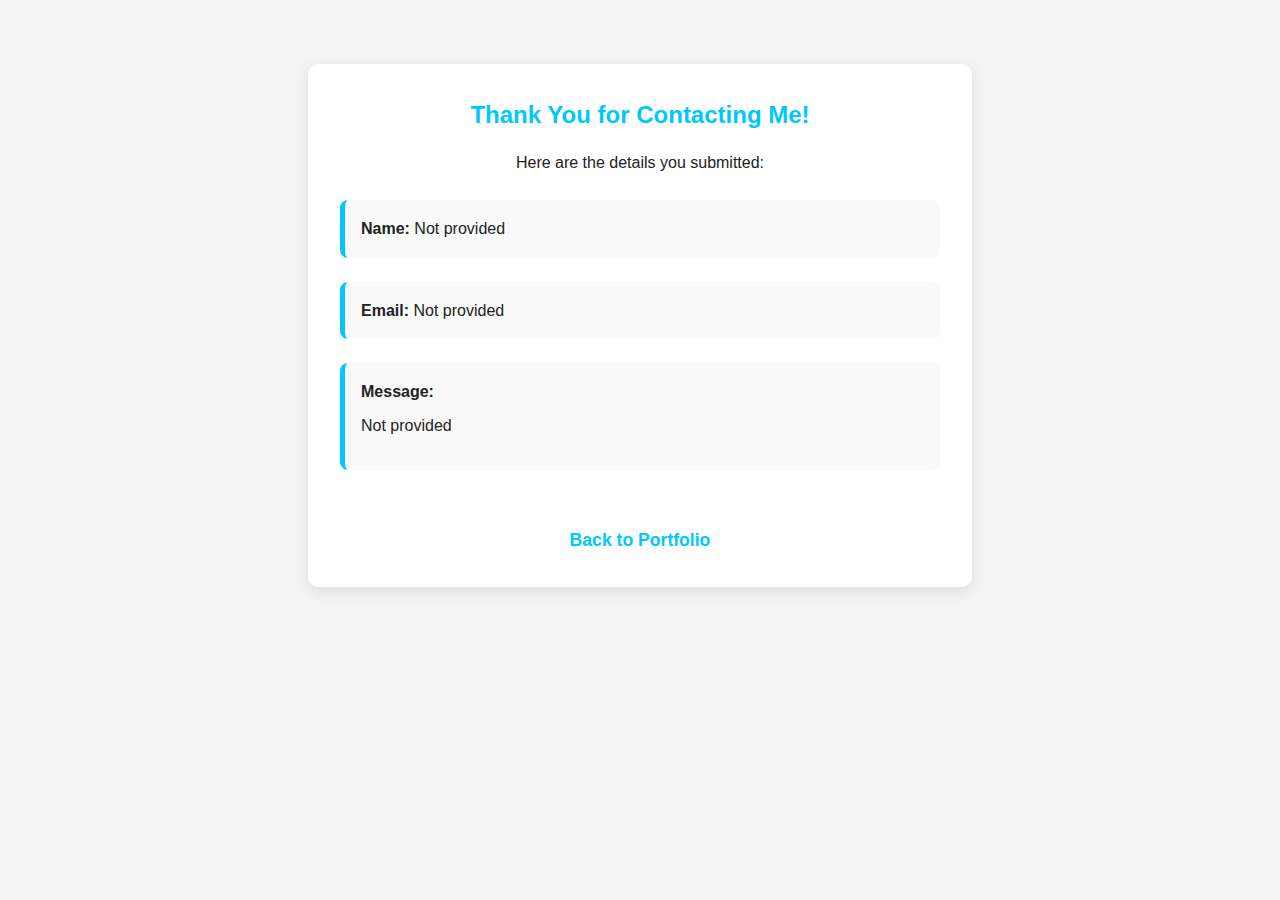
<file: form_details.html>
<!DOCTYPE html>
<html lang="en">
<head>
    <meta charset="UTF-8">
    <meta name="viewport" content="width=device-width, initial-scale=1.0">
    <title>Form Submission Details</title>
    <link rel="stylesheet" href="style.css">
    <style>
        body { background: #f4f4f4; font-family: Arial, sans-serif; }
        .details-container {
            max-width: 600px;
            margin: 4rem auto;
            padding: 2rem;
            background: white;
            border-radius: 10px;
            box-shadow: 0 4px 15px rgba(0,0,0,0.1);
            text-align: center;
        }
        .details-container h2 { color: #00c8ff; }
        .detail-item {
            text-align: left;
            margin: 1.5rem 0;
            padding: 1rem;
            background: #f9f9f9;
            border-radius: 8px;
            border-left: 5px solid #00c8ff;
        }
        .back-link {
            display: inline-block;
            margin-top: 2rem;
            color: #00c8ff;
            text-decoration: none;
            font-weight: bold;
            font-size: 1.1rem;
        }
        .back-link:hover { text-decoration: underline; }
    </style>
</head>
<body>
    <div class="details-container">
        <h2>Thank You for Contacting Me!</h2>
        <p>Here are the details you submitted:</p>

        <div class="detail-item">
            <strong>Name:</strong> <span id="display-name">Loading...</span>
        </div>
        <div class="detail-item">
            <strong>Email:</strong> <span id="display-email">Loading...</span>
        </div>
        <div class="detail-item">
            <strong>Message:</strong><br>
            <p id="display-message" style="margin-top: 0.5rem; white-space: pre-wrap;">Loading...</p>
        </div>

        <a href="index.html" class="back-link">Back to Portfolio</a>
    </div>
    <script src="script.js"></script>

    <script src="form_details.js"></script>
</body>
</html>
</file>
<file: style.css>
body {
    margin: 0;
    font-family: Arial, sans-serif;
    background: #f4f4f4;
    color: #222;
    line-height: 1.6;
}

h1, h2, h3 {
    margin: 0;
}

header {
    background: #222;
    color: white;
    text-align: center;
    padding: 1.5rem 0;
}

nav {
    background: #333;
    display: flex;
    justify-content: center;
    gap: 2rem;
    padding: 1rem 0;
}

nav a {
    color: white;
    text-decoration: none;
    font-weight: bold;
}

nav a:hover {
    color: #00c8ff;
}

.hero {
    text-align: center;
    padding: 4rem 2rem;
    background: white;
}


/* Toggle Button Styling */
#theme-toggle {
    background: #00c8ff;
    color: white;
    border: none;
    padding: .6rem 1rem;
    border-radius: 5px;
    font-size: 0.95rem;
    cursor: pointer;
    margin-top: 10px;
}

#theme-toggle:hover {
    background: #0099c7;
}

/* DARK MODE THEME */
.dark-mode {
    background: #111;
    color: #100f0f;
}

.dark-mode nav {
    background: #222;
}

.dark-mode nav a {
    color: white;
}

.dark-mode nav a:hover {
    color: #00c8ff;
}

.dark-mode .section,
.dark-mode #skills,
.dark-mode form {
    background: #1a1a1a;
    border-color: #333;
    color: #fff;
}

.dark-mode .project-card,
.dark-mode .contact-form input,
.dark-mode .contact-form textarea {
    background: #222;
    color: #fff;
}

#backToTop {
    position: fixed;
    bottom: 25px;
    right: 25px;
    background: #00c8ff;
    color: white;
    border: none;
    padding: 12px 15px;
    border-radius: 50%;
    font-size: 20px;
    cursor: pointer;
    display: none;       
    transition: opacity .3s ease;
}

#backToTop:hover {
    background: #0099c7;
}

.dark-mode #backToTop {
    background: #0085b2;
}


.profile-img {
    width: 150px;
    border-radius: 50%;
    margin-bottom: 10px;
}

.hero h1 {
    font-size: 2.2rem;
    margin-bottom: 0.5rem;
}

.hero h2 {
    font-size: 1.3rem;
    font-weight: normal;
    color: #444;
}

.section {
    max-width: 900px;
    margin: auto;
    padding: 3rem 1.5rem;
    background: #fff;
    margin-top: 2rem;
    border-radius: 8px;
}
.projects1 {
    display: flex;
    flex-direction: column;
    align-items: center;
    gap: 1rem;
}


.projects1 img {
    width: 200px;
    height: 150px;
    object-fit: cover;
    border-radius: 10px;
    box-shadow: 0 4px 14px rgba(0,0,0,0.15);
}


.projects1 .project-card {
    width: 200px;
    height: 150px;
    background: #1d1d1d;
    color: #fff;
    padding: 0.8rem;
    border-left: 4px solid #00c8ff;
    border-radius: 10px;
    box-shadow: 0 4px 14px rgba(0,0,0,0.15);

    display: flex;
    align-items: center;
    justify-content: center;
    text-align: center;

    overflow: hidden;
    word-break: break-word;
}





/* Media section styles */
.media-grid {
  display: grid;
  grid-template-columns: 1fr;
  gap: 1.25rem;
  align-items: start;
  justify-items: center;
}

@media (min-width: 860px) {
  .media-grid {
    grid-template-columns: repeat(3, 1fr);
  }
}

.media-item {
  width: 100%;
  max-width: 520px;
  text-align: center;
}

.media-item h3 {
  margin-bottom: .6rem;
  font-size: 1.05rem;
}

.media-item video,
.media-item audio,
.media-item canvas {
  width: 100%;
  border-radius: 8px;
  box-shadow: 0 3px 12px rgba(245, 241, 241, 0.08);
  background: #eae2e2; 
}

.hint {
  font-size: .9rem;
  color: #666;
  margin-top: .5rem;
}



.contact-form {
    display: flex;
    flex-direction: column;
    gap: 1rem;
}

.contact-form input,
.contact-form textarea {
    width: 100%;
    padding: 0.9rem;
    border: 1px solid #ccc;
    border-radius: 5px;
}

.contact-form button {
    background: #00c8ff;
    color: #fff;
    border: none;
    padding: 0.9rem;
    font-size: 1rem;
    border-radius: 5px;
    cursor: pointer;
}

.contact-form button:hover {
    background: #0099c7;
}

#skills {
  width: 60%;
  margin: 50px auto;
  font-family: Arial, sans-serif;
}

.skill {
  margin-bottom: 25px;
}

.skill-name {
  display: flex;
  justify-content: space-between;
  margin-bottom: 5px;
  font-size: 16px;
  font-weight: bold;
}

.skill-bar {
  width: 100%;
  background: #e0e0e0;
  height: 12px;
  border-radius: 10px;
  overflow: hidden;
}

.skill-bar-fill {
  height: 12px;
  width: 0;  
  background: #4CAF50;
  border-radius: 10px;
  transition: width 2s ease; 
}



.slider-container {
  position: relative;
  width: 80%;
  margin: 30px auto;
  overflow: hidden;
  border-radius: 10px;
  box-shadow: 0 0 12px rgba(0,0,0,.2);
}

.slider {
  display: flex;
  width: 100%;
  transition: transform .5s ease-in-out;
}

.slider img {
  width: 100%;
  flex-shrink: 0;
  border-radius: 10px;
}

/* BUTTONS */
.slide-btn {
  position: absolute;
  top: 50%;
  transform: translateY(-50%);
  font-size: 28px;
  background: rgba(0,0,0,.4);
  color: #fff;
  border: none;
  cursor: pointer;
  padding: 8px 14px;
  border-radius: 5px;
}

#prev { left: 10px; }
#next { right: 10px; }

.slide-btn:hover {
  background: #00c8ff;
}
</file>
